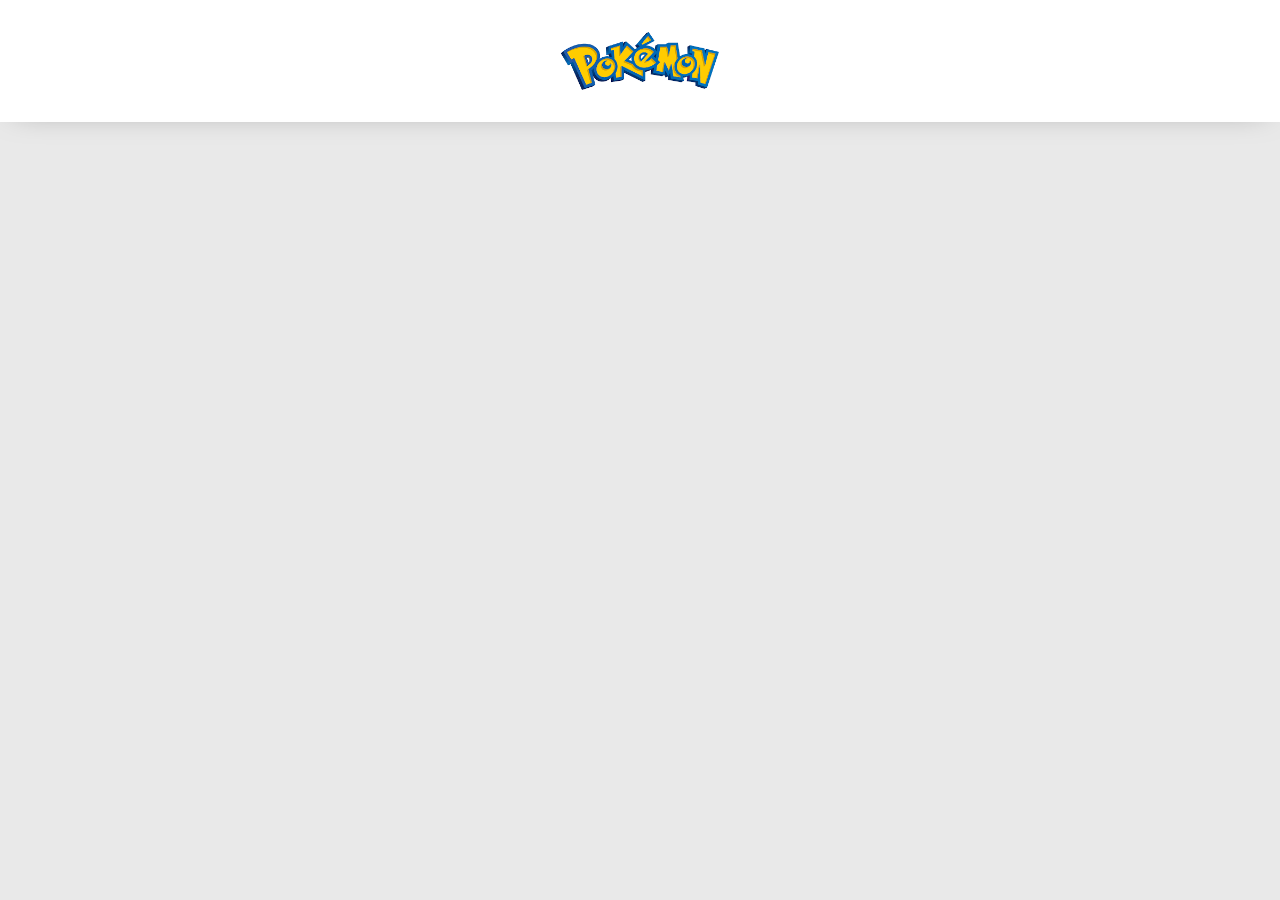
<file: PokeApi/index.html>
<!DOCTYPE html>
<html lang="en">
<head>
    <meta charset="UTF-8">
    <meta name="viewport" content="width=device-width, initial-scale=1.0">
    <title>PokeApi</title>
    <link rel="stylesheet" href="./css/index.css">
</head>
<body>
    <header>
        <nav class="nav">
            <img src="./img/pokeLogo.png" alt="Logo">
        </nav>
    </header>

    <main>
        <div id="allpokemon">
            <div class="pokemonCard" id="pokemonList">
                <!--<div class="pokemon">
                    <div class="pokeImg">
                        <img src="https://raw.githubusercontent.com/PokeAPI/sprites/master/sprites/pokemon/other/official-artwork/1.png" alt="Bulbasaur">
                    </div>
                    <div class="pokeInfo">
                        <p class="pokeId">#001</p>
                        <h2 class="pokeName">Bulbasaur</h2>
                    </div>
                </div>-->
            </div>
           
        </div>
    </main>

    <script src="./js/index.js"></script>

</body>
</html>
</file>
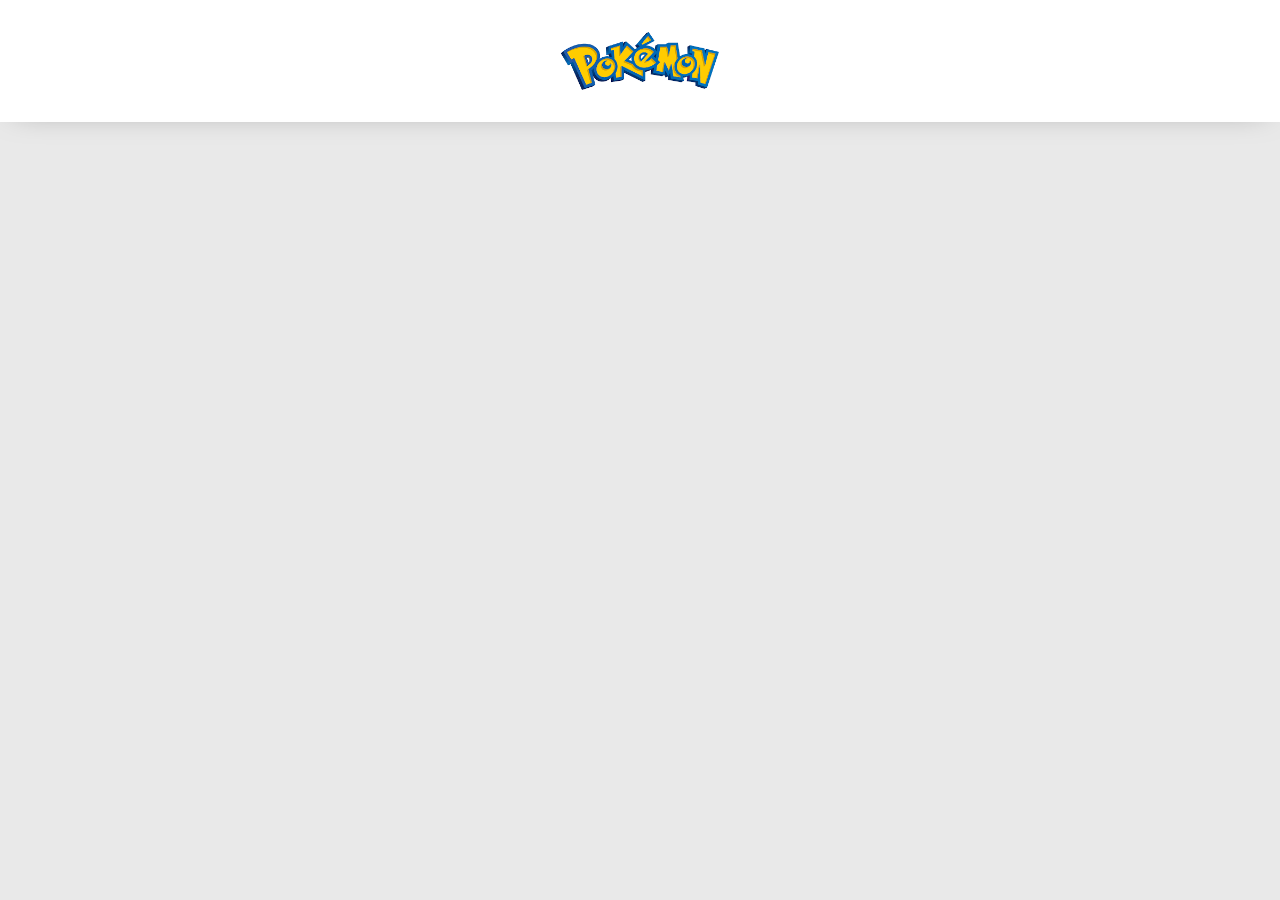
<file: PokeApi_feedback/index.html>
<!DOCTYPE html>
<html lang="en">
<head>
    <meta charset="UTF-8">
    <meta name="viewport" content="width=device-width, initial-scale=1.0">
    <title>PokeApi</title>
    <link rel="stylesheet" href="./css/index.css">
    <script src="./js/index.js"></script>
</head>
<body>
    <header>
        <nav class="nav">
            <img src="./img/pokeLogo.png" alt="Logo">
        </nav>
    </header>

    <main>
        <div id="allpokemon">
            <div class="pokemonCard" id="pokemonList">
                <!--<div class="pokemon">
                    <div class="pokeImg">
                        <img src="https://raw.githubusercontent.com/PokeAPI/sprites/master/sprites/pokemon/other/official-artwork/1.png" alt="Bulbasaur">
                    </div>
                    <div class="pokeInfo">
                        <p class="pokeId">#001</p>
                        <h2 class="pokeName">Bulbasaur</h2>
                    </div>
                </div>-->
            </div>
           
        </div>
    </main>

    <!--<script src="./js/index.js"></script>-->

</body>
</html>
</file>
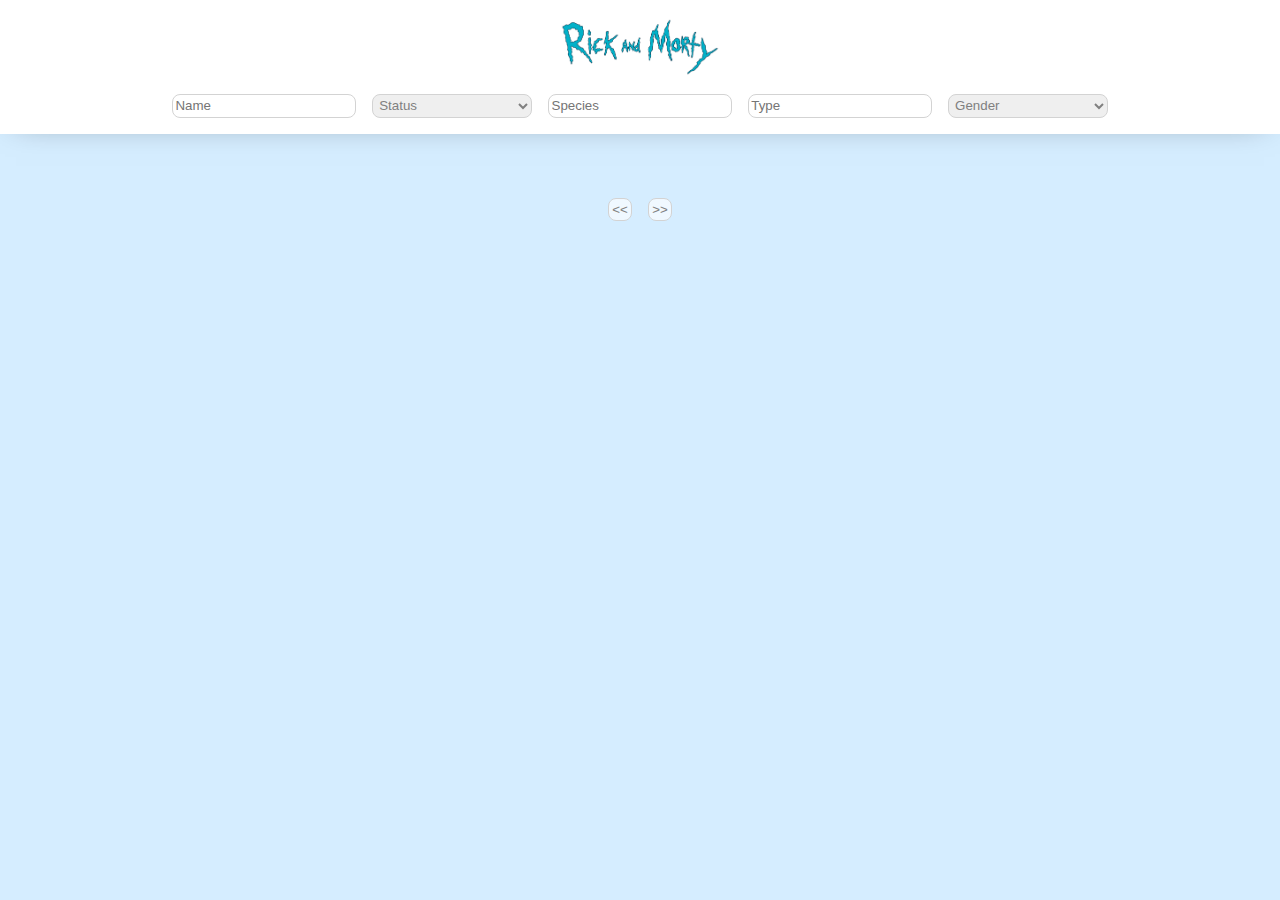
<file: RickMortyApi/index.html>
<!DOCTYPE html>
<html lang="en">
<head>
    <meta charset="UTF-8">
    <meta name="viewport" content="width=device-width, initial-scale=1.0">
    <title>RickMortyApi</title>
    <link rel="stylesheet" href="./css/index.css">
    <!--<script src="./js/index.js"></script>-->
</head>
<body>
    <header>
        <nav class="nav">
            <img src="./img/RickLogo.png" alt="Logo">
            <div id="filters">
                <input type="text" id="name-filter" placeholder="Name" >
                <select class="filter"  id="status-filter">
                    <option class="title-filter" value="">Status</option>
                    <option value="alive">Alive</option>
                    <option value="dead">Dead</option>
                    <option value="unknown">Unknown</option>
                </select>
                <input type="text" id="species-filter" placeholder="Species" >
                <input type="text" id="type-filter" placeholder="Type" >
                <select class="filter" id="gender-filter">
                    <option class="title-filter" value="">Gender</option>
                    <option value="female">Female</option>
                    <option value="male">Male</option>
                    <option value="genderless">Genderless</option>
                    <option value="unknown">Unknown</option>
                </select>
            </div>
        </nav>
    </header>

    <main>
        <div id="all-characters">
            <div class="character-card" id="character-list"></div>  
        </div>
        <div class="pagination">
            <button id="previous-btn" class="pagination-button" type="button"><<</button>
            <button id="next-btn" class="pagination-button" type="button">>></button>
        </div>
    </main>
</body>
    <script src="./js/index.js"></script>  
</html>
</file>
<file: PokeApi/css/index.css>
* {
    margin: 0;
    padding: 0;
    box-sizing: border-box;
    color: black;
    font-family:Verdana, Geneva, Tahoma, sans-serif;
}

body {
    min-height: 100vh;
    background-color: rgb(233, 233, 233);
}

header {
    padding-block: 1rem;
    box-shadow: 0 0 2rem -1rem rgba(0, 0, 0, 0.5);
    background-color: white;
}

.nav {
    display: flex;
    flex-direction: column;
    gap: 1rem;
    align-items:center;
    padding-inline: 2rem;
    max-width: 1000px;
    margin: 0 auto;
}

.nav img {
    width: 100%;
    max-width: 10rem;
    
}

main {
    padding: 2rem;
    max-width: 1000px;
    margin: 0 auto;
}

.pokemonCard {
    display: grid;
    grid-template-columns: 1fr;
    gap: 1rem;
}

@media screen and (min-width: 470px) {
    .pokemonCard {
        grid-template-columns: 1fr 1fr;
    }
}

@media screen and (min-width: 700px) {
    .pokemonCard {
        grid-template-columns: 1fr 1fr 1fr;
    }
}

.pokemon {
    border-radius: 1rem;
    background-color: white;
    box-shadow: 0 0 3rem -1rem rgba(0, 0, 0, 0.25);
    padding-block: 1rem;
    text-transform: uppercase;
    position: relative;
    isolation: isolate;
    overflow: hidden;
}

.pokeImg {
    padding-inline: 1rem;
    display: flex;
    justify-content: center;
}

.pokeImg img {
    width: 100%;
    max-width:10rem;
}

.pokeInfo {
    display: flex;
    flex-direction: column;
    gap: 0.5rem;
    padding-inline: 1rem;
    align-items: center;
    text-align: center;
}

.pokeId {
    background-color: rgb(199, 196, 196);
    padding: 0.25rem 0.5rem;
    border-radius: 100vmax;
    font-size: 0.75rem;
    font-weight: 500;
}

.pokeName {
    font-size: 1.4rem;
}
</file>
<file: PokeApi_feedback/css/index.css>
* {
    margin: 0;
    padding: 0;
    box-sizing: border-box;
    color: black;
    font-family:Verdana, Geneva, Tahoma, sans-serif;
}

body {
    min-height: 100vh;
    background-color: rgb(233, 233, 233);
}

header {
    padding-block: 1rem;
    box-shadow: 0 0 2rem -1rem rgba(0, 0, 0, 0.5);
    background-color: white;
}

.nav {
    display: flex;
    flex-direction: column;
    gap: 1rem;
    align-items:center;
    padding-inline: 2rem;
    max-width: 1000px;
    margin: 0 auto;
}

.nav img {
    width: 100%;
    max-width: 10rem;
    
}

main {
    padding: 2rem;
    max-width: 1000px;
    margin: 0 auto;
}

.pokemonCard {
    display: grid;
    grid-template-columns: 1fr;
    gap: 1rem;
}

@media screen and (min-width: 470px) {
    .pokemonCard {
        grid-template-columns: 1fr 1fr;
    }
}

@media screen and (min-width: 700px) {
    .pokemonCard {
        grid-template-columns: 1fr 1fr 1fr;
    }
}

.pokemon {
    border-radius: 1rem;
    background-color: white;
    box-shadow: 0 0 3rem -1rem rgba(0, 0, 0, 0.25);
    padding-block: 1rem;
    text-transform: uppercase;
    position: relative;
    isolation: isolate;
    overflow: hidden;
}

.pokeImg {
    padding-inline: 1rem;
    display: flex;
    justify-content: center;
}

.pokeImg img {
    width: 100%;
    max-width:10rem;
}

.pokeInfo {
    display: flex;
    flex-direction: column;
    gap: 0.5rem;
    padding-inline: 1rem;
    align-items: center;
    text-align: center;
}

.pokeId {
    background-color: rgb(199, 196, 196);
    padding: 0.25rem 0.5rem;
    border-radius: 100vmax;
    font-size: 0.75rem;
    font-weight: 500;
}

.pokeName {
    font-size: 1.4rem;
}
</file>
<file: RickMortyApi/css/index.css>
* {
    margin: 0;
    padding: 0;
    box-sizing: border-box;
    color: black;
    font-family:Verdana, Geneva, Tahoma, sans-serif;
}

body {
    min-height: 100vh;
    background-color: rgb(213, 237, 255);
}

header {
    padding-block: 1rem;
    box-shadow: 0 0 2rem -1rem rgba(0, 0, 0, 0.5);
    background-color: white;
}

.nav {
    display: flex;
    flex-direction: column;
    gap: 1rem;
    align-items:center;
    padding-inline: 2rem;
    max-width: 1000px;
    margin: 0 auto;
}

.nav img {
    width: 100%;
    max-width: 10rem;
    
}

#filters{
    display: grid;
    grid-template-columns: 1fr;
    gap: 1rem;
}


#filters input, .filter{
    border-radius: .5rem;
    border: .1rem solid lightgrey;
    color: gray;
    box-shadow: 0 0 3rem -1rem rgba(0, 0, 0, 0.25);
    padding: .15rem;
    position: relative;
    isolation: isolate;
    overflow: hidden;
    -webkit-border-radius: .5rem;
    -moz-border-radius: .5rem;
    -ms-border-radius: .5rem;
    -o-border-radius: .5rem;
}

main {
    padding: 2rem;
    max-width: 1000px;
    margin: 0 auto;
}

.character-card {
    display: grid;
    grid-template-columns: 1fr;
    gap: 1rem;
}

@media screen and (min-width: 550px) {
    .character-card, #filters {
        grid-template-columns: 1fr 1fr;
    }
}

@media screen and (min-width: 700px) {
    .character-card, #filters {
        grid-template-columns: 1fr 1fr 1fr;
    }
}

@media screen and (min-width: 950px) {
    .character-card, #filters {
        grid-template-columns: 1fr 1fr 1fr 1fr 1fr;
    }
}

.character {
    border-radius: 1rem;
    background-color: white;
    box-shadow: 0 0 3rem -1rem rgba(0, 0, 0, 0.25);
    padding-block: 1rem;
    position: relative;
    isolation: isolate;
    overflow: hidden;
}

.character-img {
    padding-inline: 1rem;
    display: flex;
    justify-content: center;
}

.character-img img {
    width: 100%;
    max-width: 10rem;
}

.character-info {
    display: flex;
    flex-direction: column;
    gap: 0.5rem;
    padding-inline: 1rem;
    padding-top: 1rem;
    align-items: center;
    text-align: center;
}

.character-name {
    font-size: 1rem;
}

.pagination {
    display: flex;
    gap: 1rem;
    justify-content: center;
    padding-inline: 10rem;
    padding-top: 2rem;
    max-width: 1000px;
    margin: 0 auto;
    
}

.pagination-button {
    border-radius: .5rem;
    border: .1rem solid lightgrey;
    color: gray;
    background-color: aliceblue;
    box-shadow: 0 0 3rem -1rem rgba(0, 0, 0, 0.25);
    padding: .20rem;
   
}
</file>
